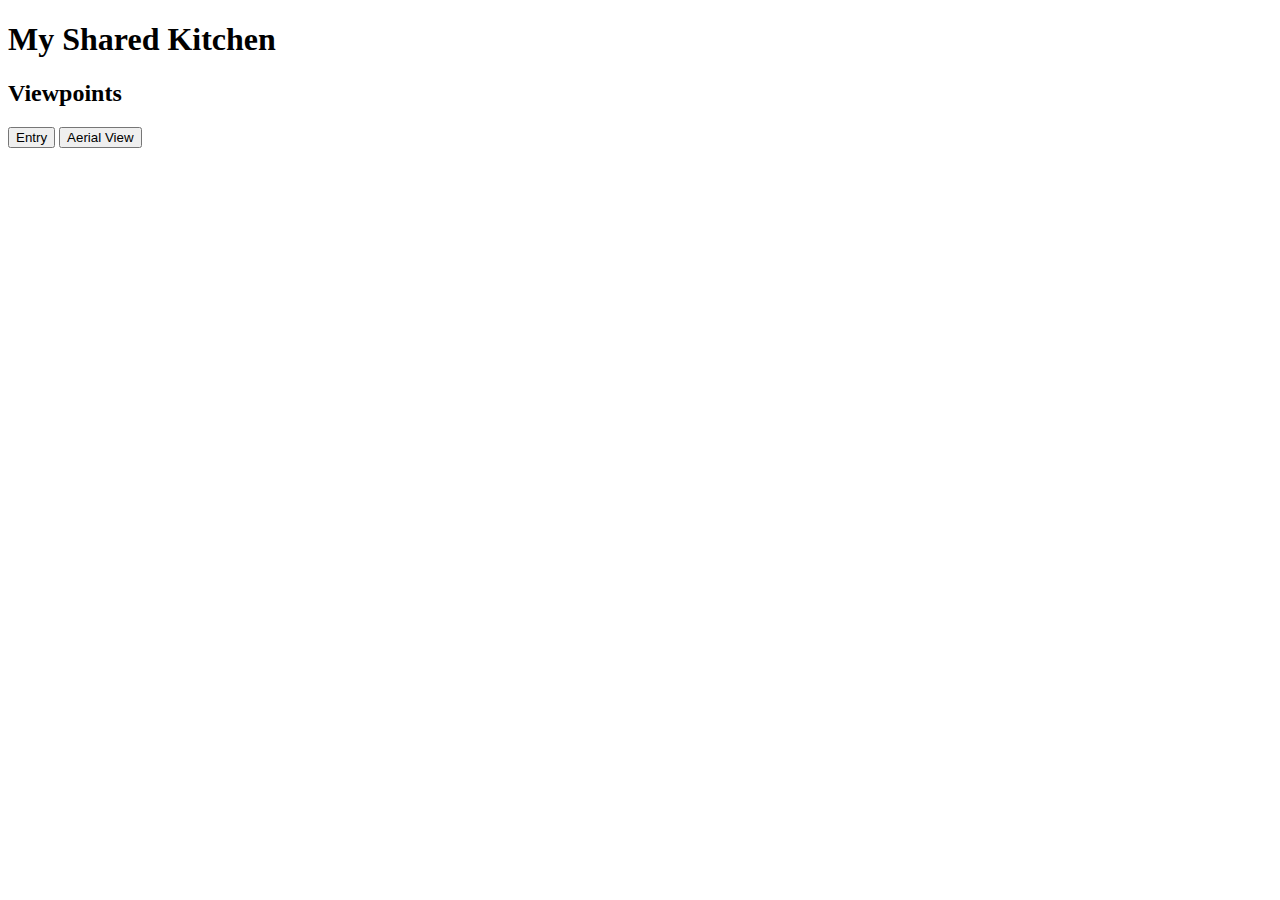
<file: master-files/x3dproject.html>
<!--X3D Project-->
<!--DMIS 2B-->
<!DOCTYPE html>
<html>
<head>
<script src="http://www.x3dom.org/release/x3dom.js"></script>
<link rel="stylesheet" href="http://www.x3dom.org/release/x3dom.css"></link>
<title>X3D Model: My Shared Kitchen</title>
</head>
<body>
<h1>My Shared Kitchen</h1>
<x3d width="1000px" height="1000px">
<scene DEF="scene">

<!-- Viewpoints -->
<Viewpoint id='Entry' position='0.24014 2.51891 18.97867' orientation='-0.99549 0.09486 -0.00060 0.13254' description='camera'></Viewpoint>
<Viewpoint id='Aerial View' position='-16.38005 8.50169 12.62326' orientation='-0.34699 -0.91393 -0.21056 0.99471' description='camera'></Viewpoint>

 <!-- Background and Light -->
<background skyColor='0 0 0'></background>
<directionalLight id="directional" direction='0 0 -1' on ="TRUE" intensity='.2' shadowIntensity='0.2'> </directionalLight>

<!--Kitchen Floor-->
<shape>
	<appearance>
		<ImageTexture  url="https://upload.wikimedia.org/wikipedia/commons/1/17/Pine_Wood_-_lumber%2C_table%2C_floor%2C_desk_2.jpg"><ImageTexture/>
	</appearance>
<box DEF='kitchenfloor' size='8 -0.01 12' solid='true'/>
</shape>

<!--Window Wall-->

<transform rotation='0 0 0 0' translation='0 2.5 -6' solid='true'>

<shape>
	<appearance>
		<material diffuseColor ='wheat'>
		</material>
	</appearance>
<box DEF='window_wall' size='8 5 0.2'/>
</shape>
</transform>
</group>

<!--Window-->

<transform rotation= '0 0 0' translation='0 2.8 -5.9' />
<shape>
<appearance>
		<ImageTexture  url="https://upload.wikimedia.org/wikipedia/commons/b/be/View_of_a_frosty_evening_through_a_window_on_a_Scottish_farm.jpg"><ImageTexture/>
	</appearance>
<box DEF='window' size='2.6 1.8 0.01' solid='true' />
</shape>
</transform>
</group>

<!--Right Wall-->

<transform rotation='0 0 0 0' translation='4 2.5 0' solid='true'>

<shape>
	<appearance>
		<material diffuseColor ='wheat'>
		</material>
	</appearance>
<box DEF='window_wall' size='0.1 5 12'/>
</shape>
</transform>
</group>

<!--Left Bottom Cabinets-->

<transform rotation='0 0 0 0' translation='-3 0.76 -1' solid='true'>

<shape>
<appearance>
<material diffuseColor ='wheat'>
</material>
</appearance>
<box DEF='LB Cabinet' size='2 1.5 10' />
</shape>
</transform>
</group>

<!--Right Bottom Cabinets-->

<transform rotation='0 0 0 0' translation='3 0.76 -2' solid='true'>

<shape>
<appearance>
<material diffuseColor ='wheat'>
</material>
</appearance>
<box DEF='RB Cabinet' size='2 1.5 8' />
</shape>
</transform>
</group>

<!--Fridge-->

<transform rotation= '0 0 0 0' translation ='3.25 1.76 3' />
<shape>
<appearance>
<material diffuseColor ='0.7529 0.7529 0.7529 '>
</material>
</appearance>
<box DEF='fridge' size='1.5 3.5 2' solid= 'true' />
</shape>
</transform>
</group>

<!--Fridge handles-->

<transform rotation='0 0 0 0' translation='2.5 1.8 2.9'>
<shape>
<appearance>
<material diffuseColor='0.7 0.7 0.7'>
</material>
</appearance>
<box DEF='fridge handle 1' size='0.02 2 0.06' solid='true'>
</shape>
</transform>
</group>

<transform rotation='0 0 0 0' translation='2.5 1.8 3.2'>
<shape>
<appearance>
<material diffuseColor='0.7 0.7 0.7'>
</material>
</appearance>
<box DEF='fridge handle 2' size='0.02 2 0.06' solid='true'>
</shape>
</transform>
</group>

<!--Boiler Cabinet-->

<transform rotation='0 0 0 0' translation='3.25 3 -4.9' solid='true'>

<shape>
<appearance>
<material diffuseColor ='0.6 0.5 0.7'>
</material>
</appearance>
<box DEF='boiler cabinet' size='1.5 3 2' />
</shape>
</transform>
</group>

<!--Cup Cabinet Left-->

<transform rotation='0 0 0 0' translation='3.35 3.5 -2.9' solid='true'>

<shape>
<appearance>
<material diffuseColor ='0.4 0.4 0.6'>
</material>
</appearance>
<box DEF='Cup Cabinet L' size='1.3 2 2' />
</shape>
</transform>
</group>

<!--Stove Extractor Cabinet-->

<transform rotation='0 0 0 0' translation='3.35 3.85 -0.9' solid='true'>

<shape>
<appearance>
<material diffuseColor ='0.6 0.5 0.7'>
</material>
</appearance>
<box DEF='Stove Extractor' size='1.3 1.3 2' />
</shape>
</transform>
</group>

<!--Cup Cabinet Right-->

<transform rotation='0 0 0 0' translation='3.35 3.5 1.05' solid='true'>

<shape>
<appearance>
<material diffuseColor ='0.4 0.4 0.6'>
</material>
</appearance>
<box DEF='Cup Cabinet R' size='1.3 2 1.9' />
</shape>
</transform>
</group>

<!--Pantry-->

<transform rotation= '0 0 0 0' translation ='3.25 2.26 5' />
<shape>
<appearance>
<material diffuseColor ='0.9804 0.9216 0.8431'>
</material>
</appearance>
<box DEF='pantry' size='1.5 4.5 2' solid= 'true' />
</shape>
</transform>
</group>

<!--Pantry Handle-->
<transform rotation='0 0 0 0' translation='2.5 2.2 4.5'>
<shape>
<appearance>
<material diffuseColor='0.7 0.7 0.7'>
</material>
</appearance>
<box DEF='pantry handle' size='0.02 0.75 0.06' solid='true'>
</shape>
</transform>
</group>


<!--Backsplash-->

<transform rotation= '0 0 0' translation='3.9 2 -1' />
<shape>
<appearance>
		<ImageTexture  url="https://upload.wikimedia.org/wikipedia/commons/c/c6/Grey_blue_slate_slightly_chipped_brick_tiled_rectangle_floor_paving_texture.jpg"><ImageTexture/>
	</appearance>
<box DEF='backsplash' size='0.01 3 6' solid='true' />
</shape>
</transform>
</group>

<!--microwave-->

<transform rotation= '0 0 0 0' translation= '3.35 1.875 -3.1'>
<shape>
<appearance>
<material diffuseColor ='1 0 0'>
</material>
</appearance>
<box DEF='microwave' size='0.5 0.75 1.25' solid='true'/>
</shape>
</transform>
</group>

<!--microwave window-->

<transform rotation= '0 0 0 0' translation ='3.1 1.875 -3.2'>
<shape>
<appearance>
<material diffuseColor= '0.851 0.851 0.851'>
</material>
</appearance>
<box DEF= 'microwave_window' size='0.01 0.4 0.75' solid='true'/>
</shape>
</transform>
</group>

<!--Hob-->

<transform rotation= '0 0 0' translation='3.1 1.52 -0.85' />
<shape>
<appearance>
<material diffuseColor ='0 0 0'>
</material>
</appearance>
<box DEF='hob' size='1.5 0.01 1.5' solid='true' />
</shape>
</transform>
</group>

<!--Hob Burners-->

<transform rotation='0 0 0 0' translation='2.8 1.53 -1.2'>
<shape>
<appearance>
<material diffuseColor='0.7 0.7 0.7'>
</material>
</appearance>
<cylinder DEF='Hob_Burner1' radius='0.2' height='0.02' top='true' side='true' solid='true'>
</shape>
</transform>
</group>

<transform rotation='0 0 0 0' translation='3.4 1.53 -1.2'>
<shape>
<appearance>
<material diffuseColor='0.7 0.7 0.7'>
</material>
</appearance>
<cylinder DEF='Hob_Burner2' radius='0.2' height='0.02' top='true' side='true' solid='true'>
</shape>
</transform>
</group>

<transform rotation='0 0 0 0' translation='2.8 1.53 -0.6'>
<shape>
<appearance>
<material diffuseColor='0.7 0.7 0.7'>
</material>
</appearance>
<cylinder DEF='Hob_Burner3' radius='0.2' height='0.02' top='true' side='true' solid='true'>
</shape>
</transform>
</group>

<transform rotation='0 0 0 0' translation='3.4 1.53 -0.6'>
<shape>
<appearance>
<material diffuseColor='0.7 0.7 0.7'>
</material>
</appearance>
<cylinder DEF='Hob_Burner4' radius='0.2' height='0.02' top='true' side='true' solid='true'>
</shape>
</transform>
</group>

<!--Oven-->

<transform rotation= '0 0 0' translation='2 0.6 -0.85' />
<shape>
<appearance>
<material diffuseColor ='0 0 0'>
</material>
</appearance>
<box DEF='Oven' size='0.02 1 1.5' solid='true' />
</shape>
</transform>
</group>

<transform rotation= '0 0 0' translation='2.001 1.2 -0.85' />
<shape>
<appearance>
<material diffuseColor ='0.7 0.7 0.7'>
</material>
</appearance>
<box DEF='oven' size='0.01 0.2 1.5' solid='true' />
</shape>
</transform>
</group>

<transform rotation= '0 0 0' translation='2.01 0.6 -0.85' />
<shape>
<appearance>
		<ImageTexture  url="https://upload.wikimedia.org/wikipedia/commons/c/c6/Grilled_chicken_in_electric_oven%2C_Rostov-on-Don%2C_Russia.jpg"><ImageTexture/>
	</appearance>
<box DEF='oven' size='0.05 0.8 1.3' solid='true' />
</shape>
</transform>
</group>

<!--Oven Handle-->

<transform rotation='0 0 0 0' translation='1.99 1 -0.85'>
<shape>
<appearance>
<material diffuseColor='0.7 0.7 0.7'>
</material>
</appearance>
<box DEF='oven handle' size='0.02 0.06 0.75' solid='true'>
</shape>
</transform>
</group>

<!--cabinet handles Bottom Right-->

<transform rotation='0 0 0 0' translation='2 0.75 -2.2'>
<shape>
<appearance>
<material diffuseColor='0.7 0.7 0.7'>
</material>
</appearance>
<box DEF='cabinet_handle_BR1' size='0.02 0.75 0.06' solid='true'>
</shape>
</transform>
</group>

<transform rotation='0 0 0 0' translation='2 0.75 -4'>
<shape>
<appearance>
<material diffuseColor='0.7 0.7 0.7'>
</material>
</appearance>
<box DEF='cabinet_handle_BR2' size='0.02 0.75 0.06' solid='true'>
</shape>
</transform>
</group>

<transform rotation='0 0 0 0' translation='2 0.75 0.4'>
<shape>
<appearance>
<material diffuseColor='0.7 0.7 0.7'>
</material>
</appearance>
<box DEF='cabinet_handle_BR3' size='0.02 0.75 0.06' solid='true'>
</shape>
</transform>
</group>

<!--cabinet handles Bottom Left-->

<transform rotation='0 0 0 0' translation='-2 0.75 -2.2'>
<shape>
<appearance>
<material diffuseColor='0.7 0.7 0.7'>
</material>
</appearance>
<box DEF='cabinet_handle_BL1' size='0.02 0.75 0.06' solid='true'>
</shape>
</transform>
</group>

<transform rotation='0 0 0 0' translation='-2 0.75 -4'>
<shape>
<appearance>
<material diffuseColor='0.7 0.7 0.7'>
</material>
</appearance>
<box DEF='cabinet_handle_BL2' size='0.02 0.75 0.06' solid='true'>
</shape>
</transform>
</group>

<transform rotation='0 0 0 0' translation='-2 0.75 -0.4'>
<shape>
<appearance>
<material diffuseColor='0.7 0.7 0.7'>
</material>
</appearance>
<box DEF='cabinet_handle_BL3' size='0.02 0.75 0.06' solid='true'>
</shape>
</transform>
</group>

<transform rotation='0 0 0 0' translation='-2 0.75 2.3'>
<shape>
<appearance>
<material diffuseColor='0.7 0.7 0.7'>
</material>
</appearance>
<box DEF='cabinet_handle_BL4' size='0.02 0.75 0.06' solid='true'>
</shape>
</transform>
</group>

<!--Utensil Drawers-->
<transform rotation='0 0 0 0' translation='-2 1 3.2'>
<shape>
<appearance>
<material diffuseColor='0.7 0.7 0.7'>
</material>
</appearance>
<box DEF='Utensil_drawer1' size='0.02 0.04 1' solid='true'>
</shape>
</transform>
</group>

<transform rotation='0 0 0 0' translation='-2 0.75 3.2'>
<shape>
<appearance>
<material diffuseColor='0.7 0.7 0.7'>
</material>
</appearance>
<box DEF='Utensil_drawer2' size='0.02 0.04 1' solid='true'>
</shape>
</transform>
</group>

<transform rotation='0 0 0 0' translation='-2 0.5 3.2'>
<shape>
<appearance>
<material diffuseColor='0.7 0.7 0.7'>
</material>
</appearance>
<box DEF='Utensil_drawer3' size='0.02 0.04 1' solid='true'>
</shape>
</transform>
</group>

<!--cabinet handles Top-->

<transform rotation='0 0 0 0' translation='2.7 3 -2.1'>
<shape>
<appearance>
<material diffuseColor='0.7 0.7 0.7'>
</material>
</appearance>
<box DEF='cabinet_handle_T1' size='0.02 0.75 0.06' solid='true'>
</shape>
</transform>
</group>

<transform rotation='0 0 0 0' translation='2.7 3 0.33'>
<shape>
<appearance>
<material diffuseColor='0.7 0.7 0.7'>
</material>
</appearance>
<box DEF='cabinet_handle_T2' size='0.02 0.75 0.06' solid='true'>
</shape>
</transform>
</group>

<transform rotation='0 0 0 0' translation='2.5 2.2 -4.1'>
<shape>
<appearance>
<material diffuseColor='0.7 0.7 0.7'>
</material>
</appearance>
<box DEF='cabinet_handle_T3' size='0.02 0.75 0.06' solid='true'>
</shape>
</transform>
</group>

<transform rotation='0 0 0 0' translation='2.7 3.32 -0.9'>
<shape>
<appearance>
<material diffuseColor='0.7 0.7 0.7'>
</material>
</appearance>
<box DEF='cabinet_handle_T4' size='0.02 0.06 0.75' solid='true'>
</shape>
</transform>
</group>

<!--Washing Machine-->

<transform rotation= '0 0 0' translation='-2 0.7 0.5' />
<shape>
<appearance>
<material diffuseColor ='0.4 0.4 0.4'>
</material>
</appearance>
<box DEF='washing_machine' size='0.02 1.3 1.3' solid='true' />
</shape>
</transform>
</group>

<transform rotation= '0 0 0' translation='-2 0.7 0.5' />
<shape>
<appearance>
		<ImageTexture  url="https://upload.wikimedia.org/wikipedia/commons/e/ec/LG_%EB%93%9C%EB%9F%BC%EC%84%B8%ED%83%81%EA%B8%B0%EC%99%80_%EC%8B%9D%EA%B8%B0%EC%84%B8%EC%B2%99%EA%B8%B0%2C_%EC%98%81%EA%B5%AD%EC%84%9C_%EB%AC%BC%EC%82%AC%EC%9A%A9_%ED%9A%A8%EC%9C%A8_%EC%B5%9C%EC%9A%B0%EC%88%98_%EC%A0%9C%ED%92%88_%EC%88%98%EC%83%81.jpg"><ImageTexture/>
	</appearance>
<box DEF='washing_machine' size='0.05 1.3 1.3' solid='true' />
</shape>
</transform>
</group>

<!--Sink-->

<transform rotation= '0 0 0' translation='-3 1.52 -1.3' />
<shape>
<appearance>
<material diffuseColor ='0.7 0.7 0.7'>
</material>
</appearance>
<box DEF='sink' size='1.8 0.01 2' solid='true' />
</shape>
</transform>
</group>

<transform rotation= '90 0 0' translation='-3 1.53 -1.3' />
<shape>
<appearance>
<ImageTexture  url="https://upload.wikimedia.org/wikipedia/commons/f/f8/Stainless_steel_sink_strainer_2017_-_D.jpg"><ImageTexture/>
</appearance>
<box DEF='sink' size='1.6 0.01 1.8' solid='true' />
</shape>
</transform>
</group>

<!--Plant pot--> <!--Cylinder-->

<transform rotation='0 0 0 0' translation='-3.7 1.65 -5.5'>
<shape>
<appearance>
<material diffuseColor='0.5 0.5 0.5'>
</material>
</appearance>
<cylinder DEF='pot' radius='0.2' height='0.3' top='false' bottom='true' side='true' solid='false'>
</shape>
</transform>
</group>

<!--Plant--> <!--Sphere-->

<transform rotation='0 0 0 0' translation='-3.7 1.78 -5.5'>
<shape>
<appearance>
<imageTexture url='https://upload.wikimedia.org/wikipedia/commons/f/fc/Flower_252.jpg'/>
</appearance>
<sphere DEF='plant' radius='0.19' solid='true'>
</shape>
</transform>
</group>

<!--Bins--> <!--Cylinder-->

<transform rotation='0 0 0 0' translation='-0.7 0.61 -5.5'>
<shape>
<appearance>
<material diffuseColor='0.7 0.7 0.7'>
</material>
</appearance>
<cylinder DEF='Bin1' radius='0.4' height='1.2' top='true' side='true' solid='true'>
</shape>
</transform>
</group>

<transform rotation='0 0 0 0' translation='0.5 0.61 -5.5'>
<shape>
<appearance>
<material diffuseColor='0.7 0.7 0.7'>
</material>
</appearance>
<cylinder DEF='Bin2' radius='0.4' height='1.2' top='true' side='true' solid='true'>
</shape>
</transform>
</group>

<!--Bins--> <!--Sphere-->

<transform rotation='0 0 0 0' translation='-0.7 1.2 -5.5'>
<shape>
<appearance>
<material diffuseColor='0.7 0.7 0.7'>
</material>
</appearance>
<sphere DEF='bins' radius='0.4' solid='true'>
</shape>
</transform>
</group>

<transform rotation='0 0 0 0' translation='0.5 1.2 -5.5'>
<shape>
<appearance>
<material diffuseColor='0.7 0.7 0.7'>
</material>
</appearance>
<sphere DEF='bins' radius='0.4' solid='true'>
</shape>
</transform>
</group>

<!--Sauce Bottles--> <!--cylinder & cone-->

<transform rotation='0 0 0 0' translation='-3.8 1.8 1.5'>
<shape> 
	<appearance> 
		<ImageTexture url="https://upload.wikimedia.org/wikipedia/commons/b/bf/Ketchup_Deppenleerzeichen.jpg"><ImageTexture/> 
	</appearance> 
<cylinder DEF='bottle' radius='0.08' height='0.7' solid='true'/> 
</shape> 
</transform>
    
<transform rotation='0 0 0 0' translation='-3.8 2.22 1.5'>
<shape> 
<appearance> 
<material diffuseColor='1 0 0'></material>  
</appearance> 
<cone DEF='nozzle' bottomradius='0.06' height='0.15' topradius='0' solid='true'/> 
</shape>
</transform>
</group>

<transform rotation='0 0 0 0' translation='-3.8 1.8 1.75'>
<shape> 
	<appearance> 
		<ImageTexture url="https://upload.wikimedia.org/wikipedia/commons/b/bf/Ketchup_Deppenleerzeichen.jpg"><ImageTexture/> 
	</appearance> 
<cylinder DEF='bottle' radius='0.08' height='0.7' solid='true'/> 
</shape> 
</transform>
    
<transform rotation='0 0 0 0' translation='-3.8 2.22 1.75'>
<shape> 
<appearance> 
<material diffuseColor='1 0 0'></material>  
</appearance> 
<cone DEF='nozzle' bottomradius='0.06' height='0.15' topradius='0' solid='true'/> 
</shape>
</transform>
</group>

<transform rotation='0 0 0 0' translation='-3.8 1.8 2'>
<shape> 
	<appearance> 
		<ImageTexture url="https://upload.wikimedia.org/wikipedia/commons/b/bf/Ketchup_Deppenleerzeichen.jpg"><ImageTexture/> 
	</appearance> 
<cylinder DEF='bottle' radius='0.08' height='0.7' solid='true'/> 
</shape> 
</transform>
    
<transform rotation='0 0 0 0' translation='-3.8 2.22 2'>
<shape> 
<appearance> 
<material diffuseColor='1 0 0'></material>  
</appearance> 
<cone DEF='nozzle' bottomradius='0.06' height='0.15' topradius='0' solid='true'/> 
</shape>
</transform>
</group>


</Group>				
</scene>
</x3d>

 <h2> Viewpoints</h2>

<button onclick="document.getElementById('Entry').setAttribute('set_bind','true');">Entry</button>
<button onclick="document.getElementById('Aerial View').setAttribute('set_bind','true');">Aerial View</button>

</body>
</html>
</file>
